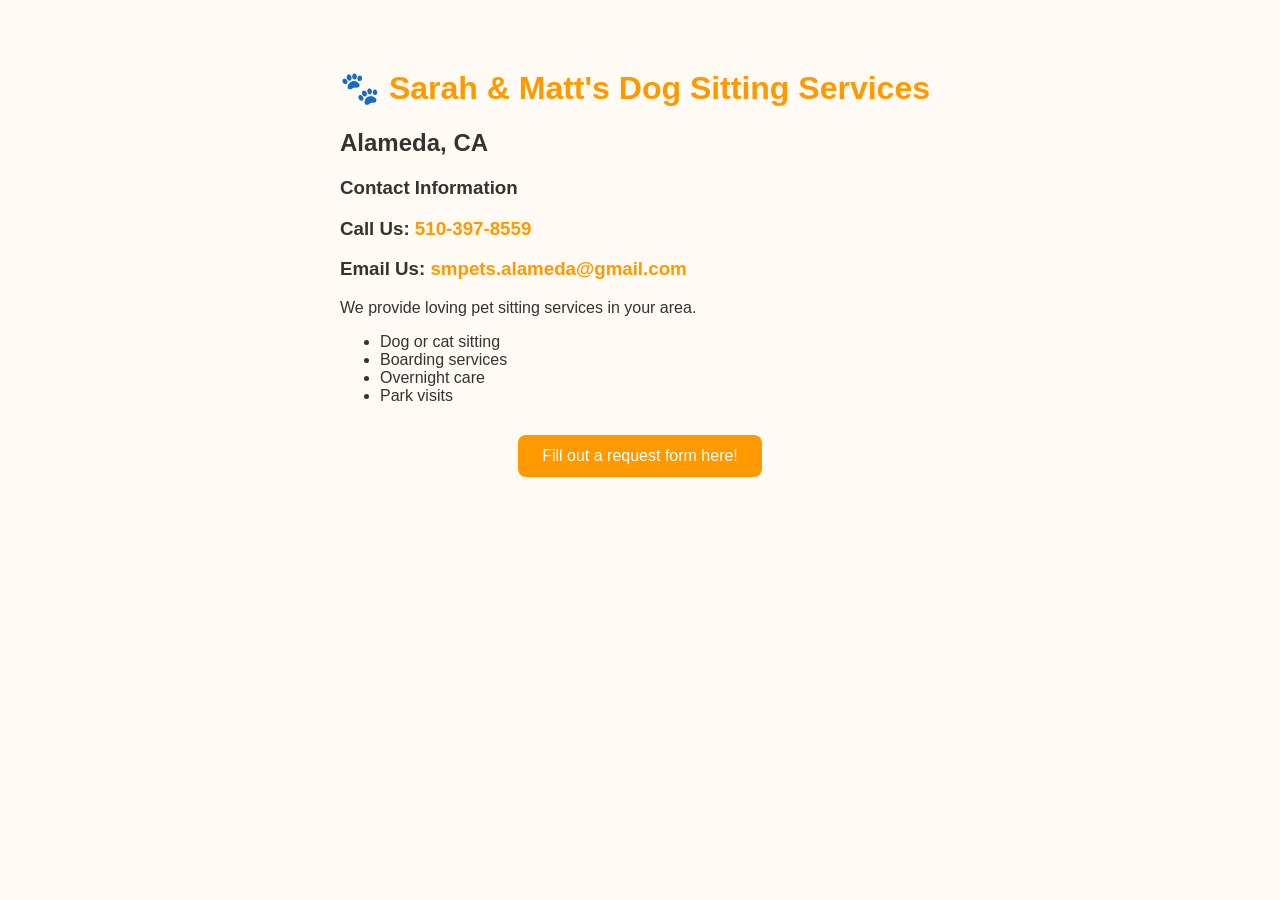
<file: index.html>
<!DOCTYPE html>
<html lang="en">
<head>
  <meta charset="UTF-8">
  <meta name="viewport" content="width=device-width, initial-scale=1.0">
  <title>Sarah's Dog Sitting</title>
  <link rel="stylesheet" href="style.css">
</head>
<body>
  <h1>🐾 Sarah & Matt's Dog Sitting Services</h1>
  <h2>Alameda, CA</h2>
  <h3>Contact Information</h3>
  <h3>Call Us: <a href="tel:5103978559">510-397-8559</a></h3>
  <h3>Email Us: <a href="mailto:smpets.alameda@gmail.com">smpets.alameda@gmail.com</a></h3>
  <p> We provide loving pet sitting services in your area.</p>
  <ul>
    <li>Dog or cat sitting</li>
    <li>Boarding services</li>
    <li>Overnight care</li>
    <li>Park visits</li>
  </ul>

  <div style="text-align:center; margin-top: 30px;">
    <a href="contact.html">
      <button style="
        background-color: #ff9900;
        color: white;
        border: none;
        padding: 12px 24px;
        font-size: 16px;
        border-radius: 8px;
        cursor: pointer;
      ">
        Fill out a request form here!
      </button>
    </a>
  </div>
</body>
</html>
</file>
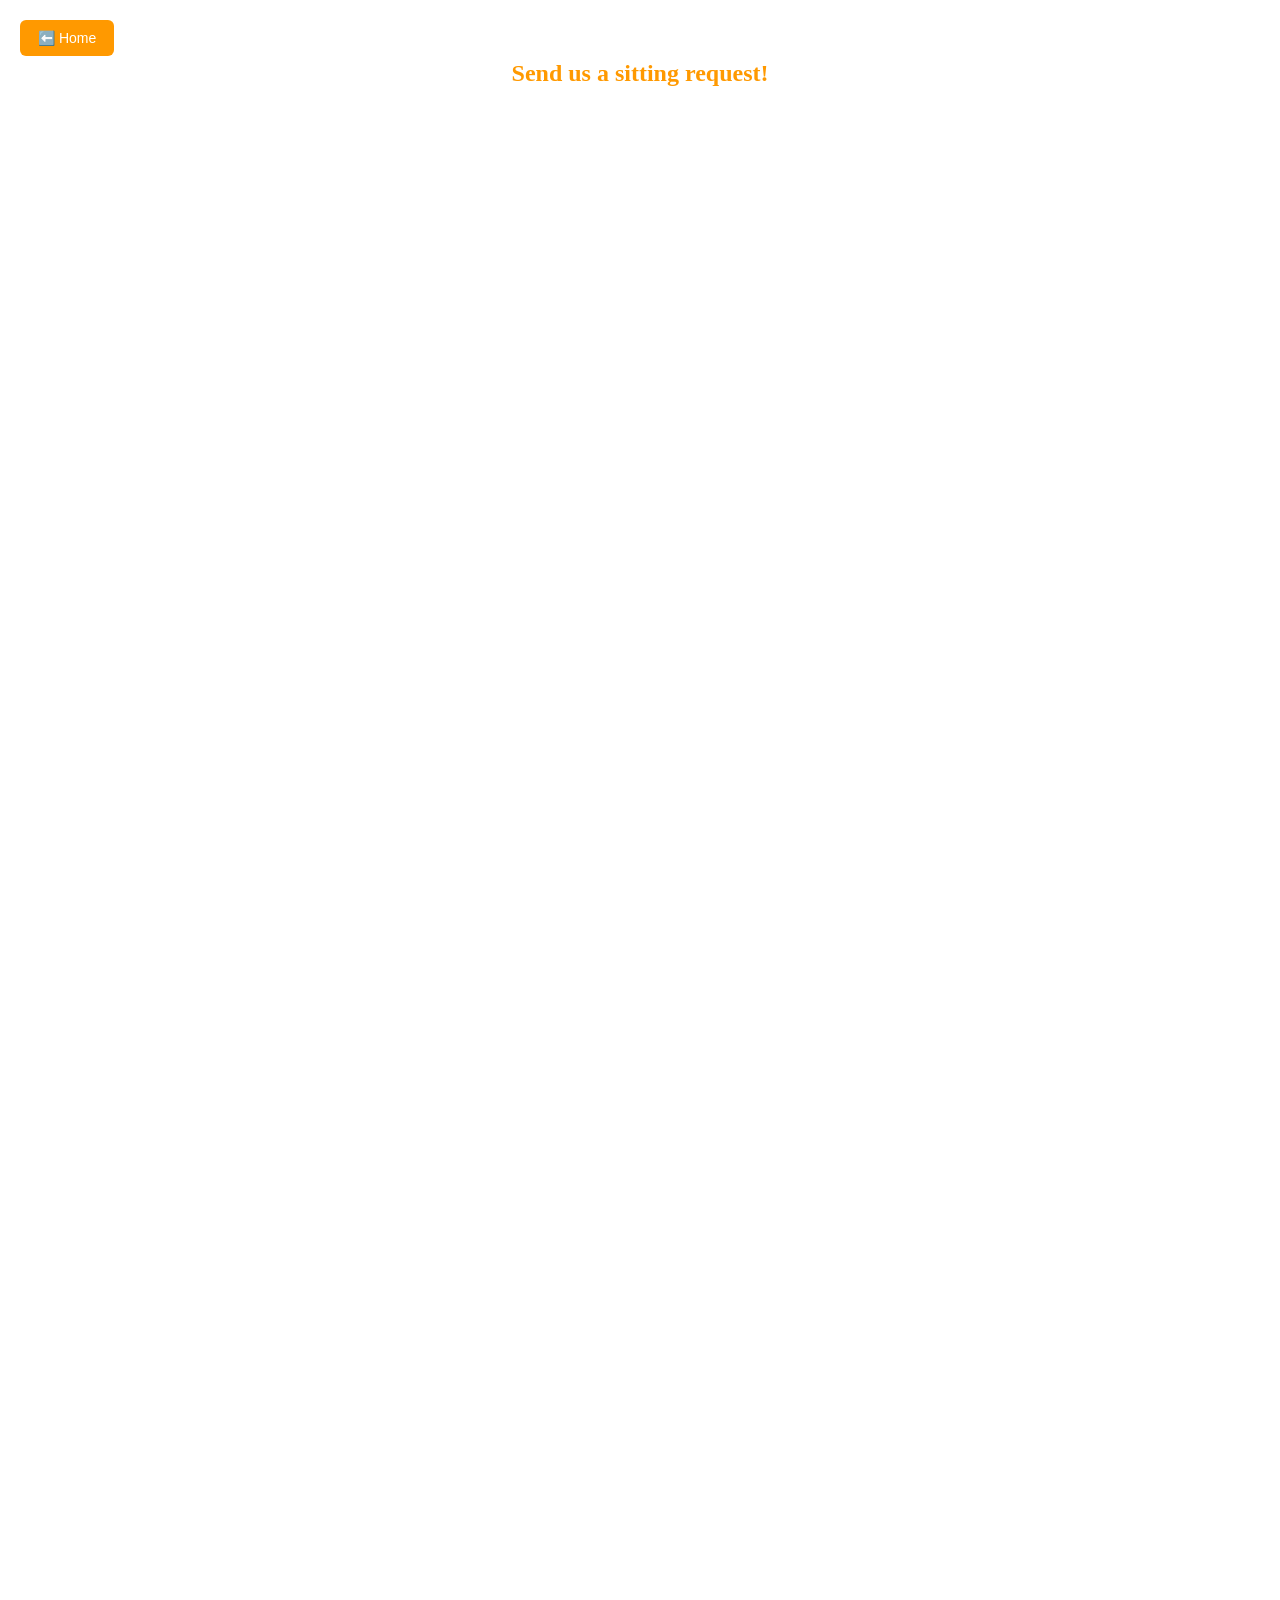
<file: contact.html>
<!DOCTYPE html>
<html lang="en">
<head>
  <meta charset="UTF-8">
  <meta name="viewport" content="width=device-width, initial-scale=1.0">
  <title>Availability Form</title>
</head>
<body>
  <!-- Back to Home button in top-left -->
  <a href="index.html" style="position:absolute; top:20px; left:20px; text-decoration:none;">
    <button style="
      background-color: #ff9900;
      color: white;
      border: none;
      padding: 10px 18px;
      font-size: 14px;
      border-radius: 6px;
      cursor: pointer;
    ">
      ⬅️ Home
    </button>
  </a>

  <h2 style="text-align:center; color:#ff9900; margin-top:60px;">Send us a sitting request!</h2>

  <div style="text-align:center; margin-top:20px;">
    <iframe 
      src="https://docs.google.com/forms/d/e/1FAIpQLSf_MdW6N-WZtWy2IgJr4CtmYqEDN_A_vJT8TWnF7_eXBMKnTA/viewform?embedded=true"
      width="640"
      height="1500"
      frameborder="0"
      marginheight="0"
      marginwidth="0"
      style="max-width: 100%; border: none;">
      Loading…
    </iframe>
  </div>
</body>
</html>
</file>
<file: style.css>
body {
  font-family: Arial, sans-serif;
  max-width: 600px;
  margin: 2em auto;
  padding: 1em;
  background-color: #fffaf3;
  color: #333;
}

h1 {
  color: #ff9900;
}

a {
  color: #ff9900;
  text-decoration: none;
}
</file>
